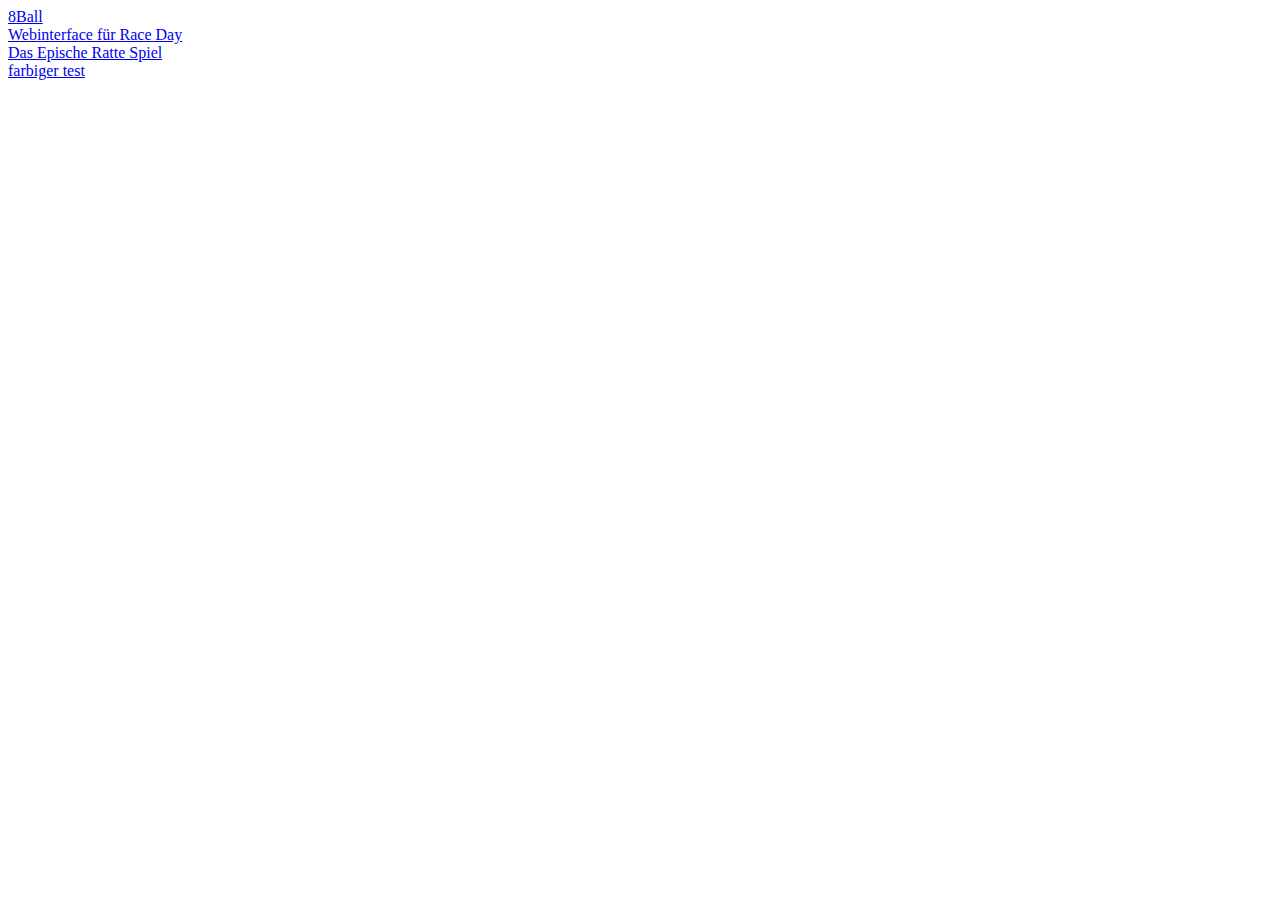
<file: index.html>
<!DOCTYPE html>
<html lang="en">

<head>
    <meta charset="UTF-8">
    <meta name="viewport" content="width=device-width, initial-scale=1.0">
    <title>Document</title>
    <style type="css/text">
        body {
            background-color: slategray;
            text-align: center;
        }
    </style>
</head>

<body>
    <a href="8Ball/index.html">8Ball</a><br>
    <a href="Webinterface für Race Day.html">Webinterface für Race Day</a><br>
    <a href="Das Epische Ratte Spiel.html">Das Epische Ratte Spiel</a><br>
    <a href="farbeTest/JavaScriptTest.html">farbiger test</a><br>
</body>

</html>
</file>
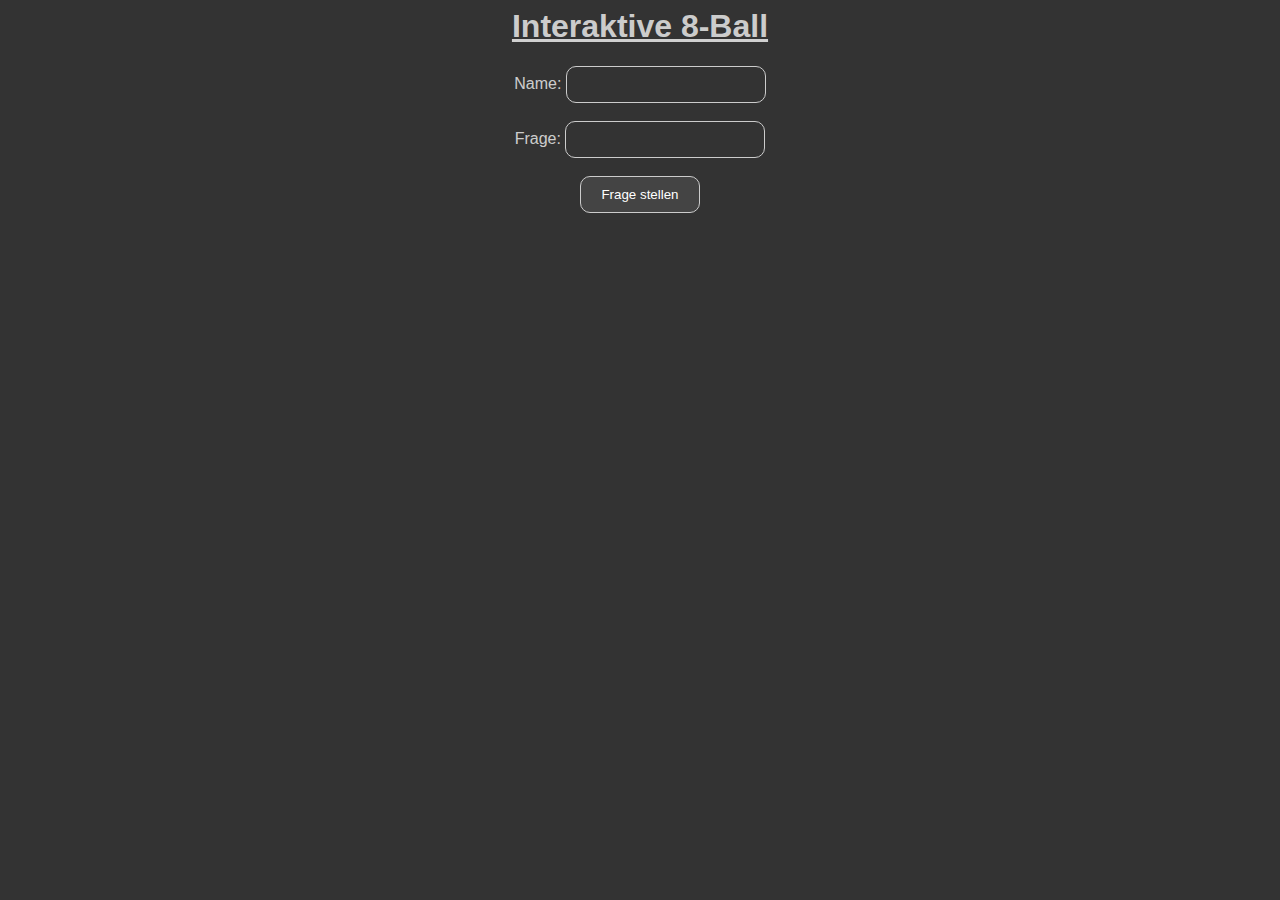
<file: 8Ball/index.html>
<html lang="de">
<head>
    <meta charset="UTF-8">
    <meta name="viewport" content="width=device-width, initial-scale=1.0">
    <title>8-Ball</title>
    <link rel="stylesheet" href="index.css">
</head>
<body>
    <h1><u>Interaktive 8-Ball</u></h1>
    <form id="eightBallForm">
        <label for="userName">Name:</label>
        <input type="text" id="userName" name="userName"><br><br>
        <label for="userQuestion">Frage:</label>
        <input type="text" id="userQuestion" name="userQuestion"><br><br>
        <button type="button" onclick="askEightBall()">Frage stellen</button>
    </form>
    <p id="response"></p>
    
    <script src="8Ball.js"></script>
</body>
</html>
</file>
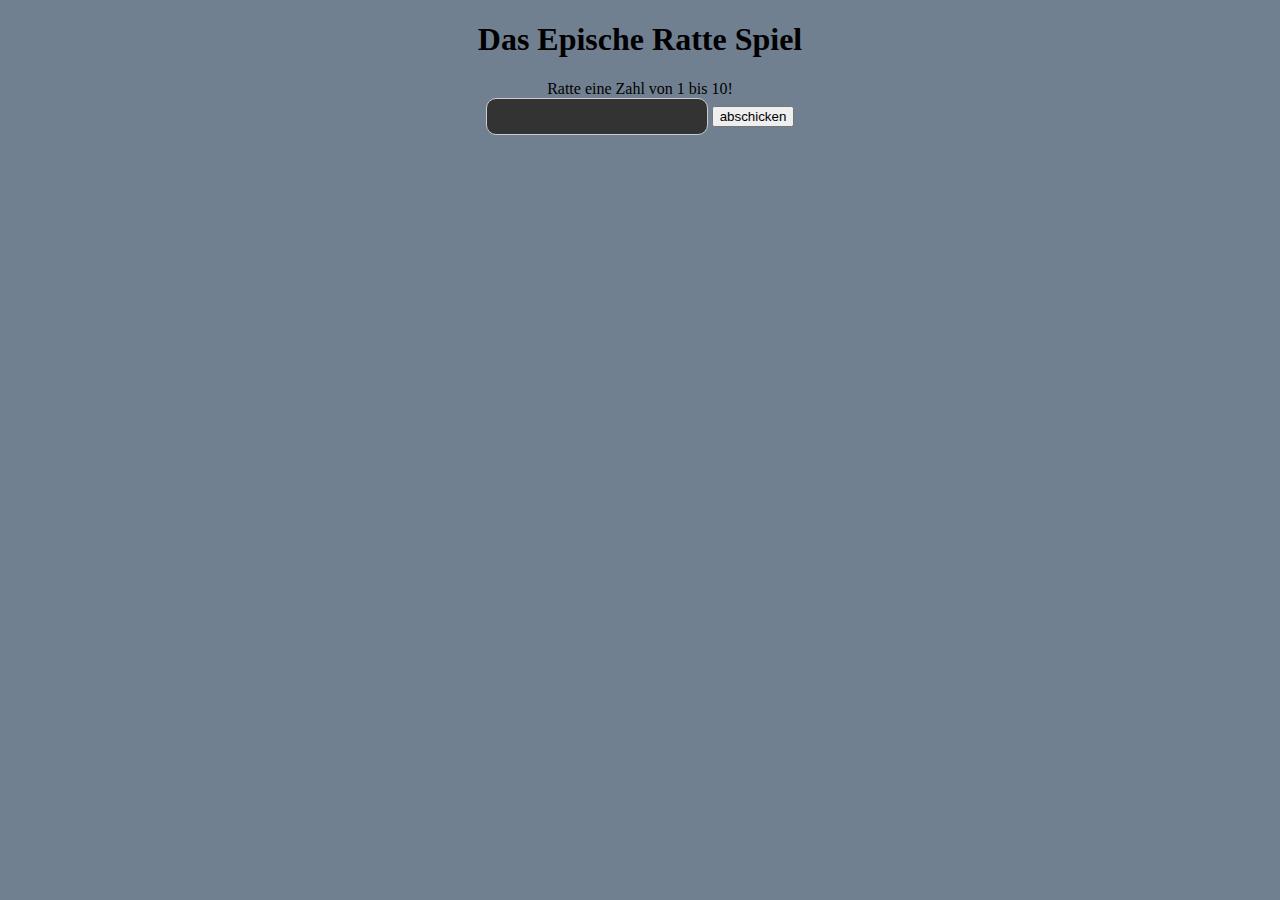
<file: Das Epische Ratte Spiel.html>
<!DOCTYPE html>
<html lang="en">

<head>
    <meta charset="UTF-8">
    <meta name="viewport" content="width=device-width, initial-scale=1.0">

    <title>Document</title>
    <script>
         function RatteSpiel() {
            let number = praseInt(document.getElementById("DerZahlenRegler").value);
            let Ergrbniss = Math.floor(Math.random() * 10) + 1;
            if (number === Ergrbniss) {
                alert("WOW du kannst Ja sogar Ratten");
            } else {
                alert("War wohl nichts do looser 🤣 Die Zahl war "+ Ergrbniss);
            }
        }
    </script>
    <style type="text/css">
        body {
            background-color: slategray;
            text-align: center;
        }

        input {
            border: 1px solid #ccc;
            border-radius: 10px;
            padding: 10px;
            width: 200px;
            background-color: #333;
            color: #fff;
        }
    </style>
</head>

<body>
    <h1>Das Epische Ratte Spiel</h1>
    <label for="DerZahlenRegler">Ratte eine Zahl von 1 bis 10!</label><br>
    <input type="number" id="DerZahlenRegler" min="1" max="10">
    <button onclick="RatteSpiel()">abschicken</button>
</body>

</html>
</file>
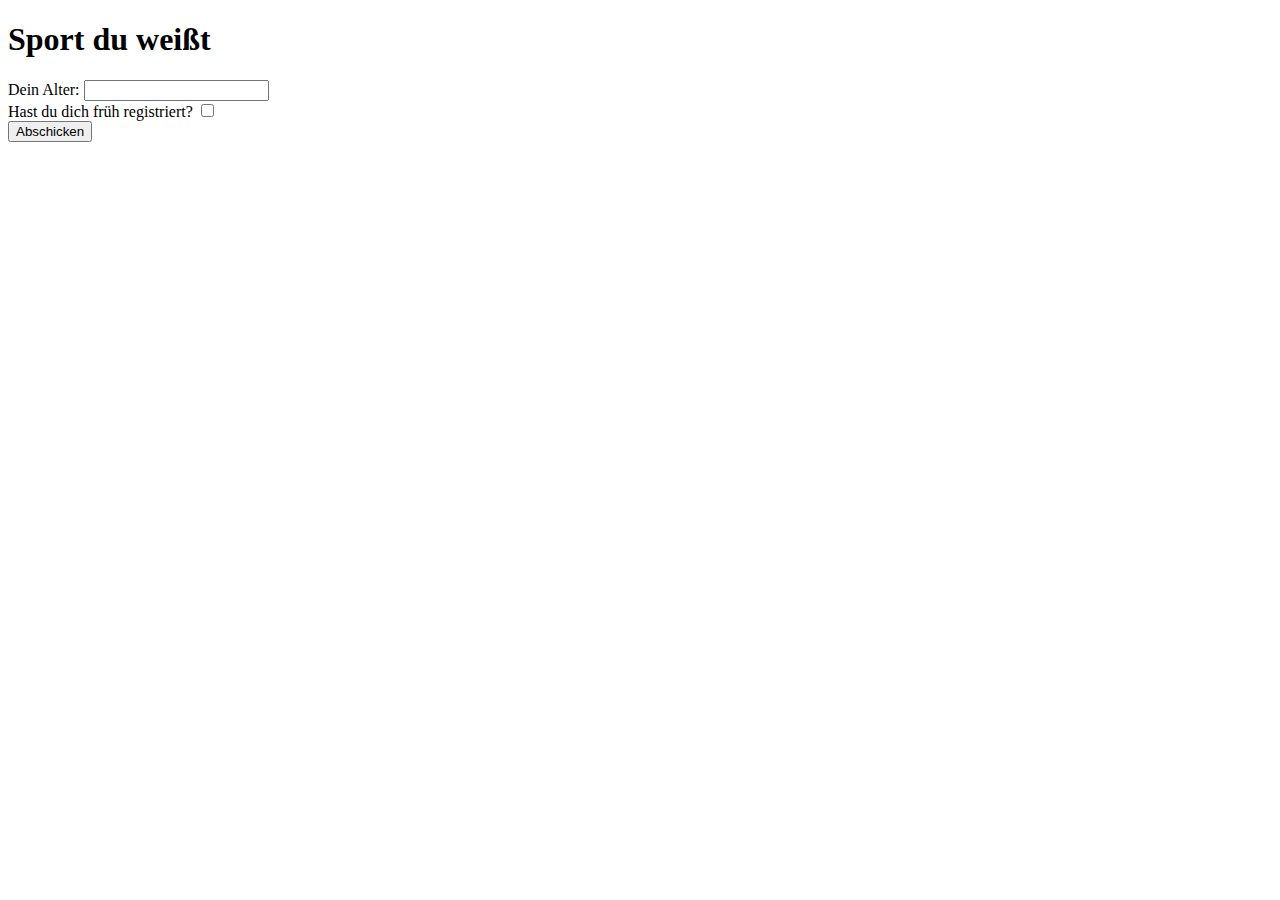
<file: Webinterface für Race Day.html>
<!DOCTYPE html>
<!-- Webinterface zu einer aufgabe von code accademie https://www.codecademy.com/courses/introduction-to-javascript/projects/race-day -->
<html lang="en">
  <head>
    <meta charset="UTF-8" />
    <meta name="viewport" content="width=device-width, initial-scale=1.0" />
    <title>Document</title>
    <script>
      function number() {
        let raceNumber = Math.floor(Math.random() * 1000);
        let registeredEarly = document.getElementById("registeredEarly").checked;
        let responseElement = document.getElementById("response");
        let runnerAge = document.getElementById("runnerAge").value;
        let response;
        if (registeredEarly === true && runnerAge > 18) {
          raceNumber += 1000;
          response =
            "Your race will begin at 9:30 am and your race Nummber is " +
            raceNumber;
          console.log(response);
        } else if (registeredEarly === false && runnerAge > 18) {
          response =
            "Your race will begin at 11:00 am and your race Nummber is " +
            raceNumber;
          console.log(response);
        } else if (runnerAge < 18) {
          response =
            "Your race will begin at 12:30 am and your race Nummber is " +
            raceNumber;
          console.log(response);
        } else {
          response = "please visit the registration desk";
          console.log(response);
        }
        responseElement.innerHTML = response;
      }
    </script>
  </head>
  <body>
    <h1>Sport du weißt</h1>
    <label for="runnerAge">Dein Alter:</label>
    <input type="number" id="runnerAge" /><br>
    <label for="registeredEarly">Hast du dich früh registriert?</label>
    <input type="checkbox" id="registeredEarly" /><br>
    <button onclick="number()">Abschicken</button><br>
    <h3 id="response"></h3>
  </body>
</html>
</file>
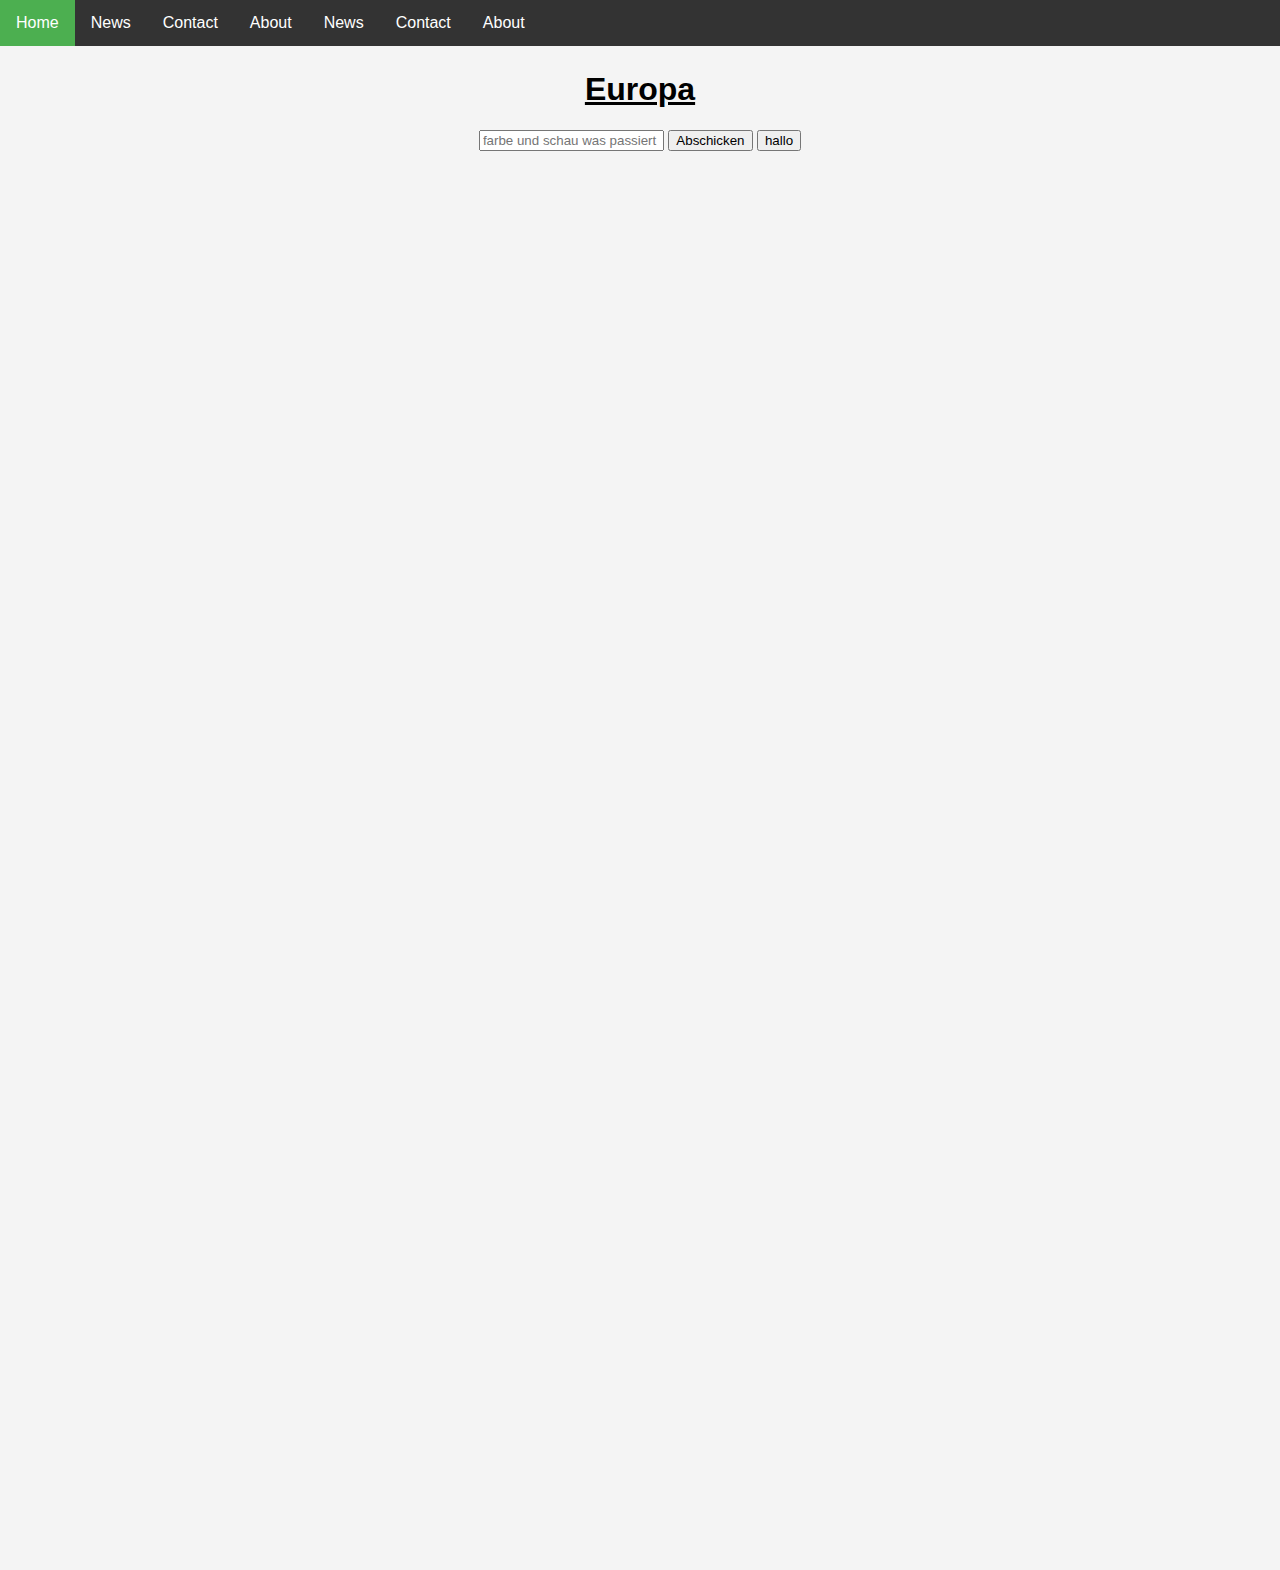
<file: farbeTest/JavaScriptTest.html>
<!DOCTYPE html>
<html lang="de">
<head>
    <meta charset="UTF-8">
    <title>Europäische Geschichte und Kultur in der digitalen wellt</title>
    <link rel="stylesheet" href="scratch.css">
    <link rel="icon" href="meinbild.de" type="image/x-icon">
    <script src="script.js"></script>
</head>
<body>
<ul>
    <li><a class="active" href="#home">Home</a></li>
    <li><a href="#news">News</a></li>
    <li><a href="#contact">Contact</a></li>
    <li><a href="#about">About</a></li>
    <li><a href="#news">News</a></li>
    <li><a href="#contact">Contact</a></li>
    <li><a href="#about">About</a><li>

</ul>
<div id="div_color" style="padding:20px;margin-top:30px;background-color:#f4f4f4;height:1500px;">
<h1><u>Europa</u></h1>
<input type="text" id="input1" placeholder="farbe und schau was passiert">
<button onclick="RatteMal()">Abschicken</button>
<button onclick="hallo();changeColor()">hallo</button>
</div>



</body>

</html>
</file>
<file: 8Ball/index.css>
body {
  font-family: Arial, Helvetica, sans-serif;
  background-color: #333;
  color: rgba(255, 255, 255, 0.774);
  text-align: center;
}

form {
    margin: 20px 0;
}

input[type="text"] {
    border: 1px solid #ccc;
    border-radius: 10px;
    padding: 10px;
    width: 200px;
    background-color: #333; 
    color: #fff; 
}

button {
    border: 1px solid #ccc;
    border-radius: 10px; 
    padding: 10px 20px;
    background-color: #444;
    color: #fff; 
    cursor: pointer;
}

button:hover {
    background-color: #555;
}
</file>
<file: farbeTest/scratch.css>
html {
	scroll-behavior: smooth;
  }
ul {
    list-style-type: none;
    margin: 0;
    padding: 0;
    overflow: hidden;
    background-color: #333;
    position: fixed;
    top: 0;
    width: 100%;
}

li {
    float: left;
}

li a {
    display: block;
    color: white;
    text-align: center;
    padding: 14px 16px;
    text-decoration: none;
}

li a:hover:not(.active) {
    background-color: #111;
}

.active {
    background-color: #4CAF50;
}
body {
    margin: 0;
    text-align: center;
    font-family:Arial, Helvetica, sans-serif;
}
</file>
